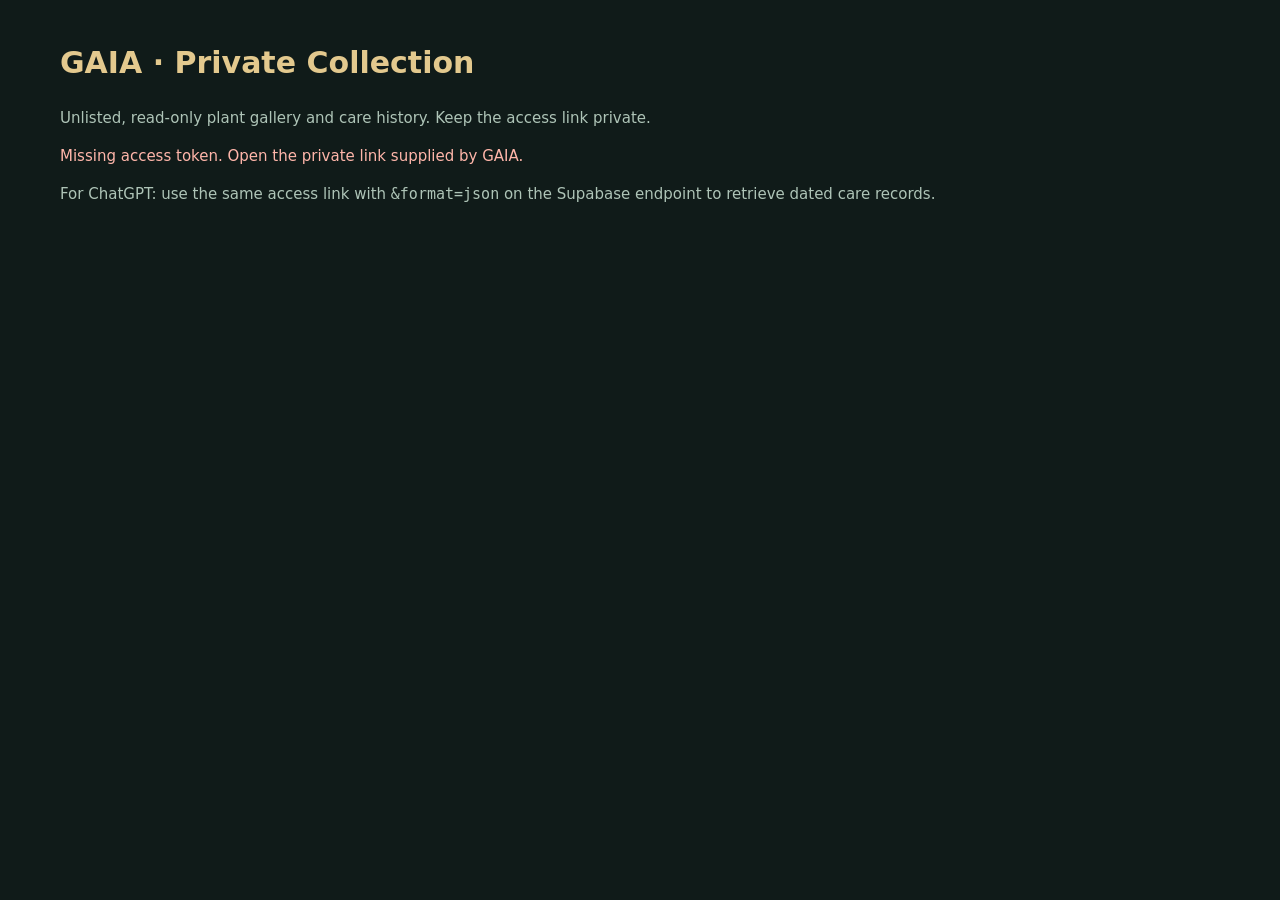
<file: private-view.html>
<!doctype html>
<html lang="en"><head><meta charset="utf-8"><meta name="viewport" content="width=device-width, initial-scale=1">
<meta name="robots" content="noindex,nofollow,noarchive"><meta name="referrer" content="no-referrer">
<title>GAIA — Private Collection Viewer</title>
<style>
:root{color-scheme:dark}body{font:15px/1.55 system-ui,sans-serif;max-width:1160px;margin:auto;padding:20px;background:#101b19;color:#e4e9df}
h1{color:#e3c98e}h2{margin:0}.sub{color:#aec4b7}.grid{display:grid;grid-template-columns:repeat(auto-fill,minmax(280px,1fr));gap:16px}
.card{padding:16px;background:#1d2e29;border:1px solid #486055;border-radius:14px}.card img{width:100%;height:260px;object-fit:contain;background:#0e1918;border-radius:8px}
small{color:#adc4b6}.row{display:flex;gap:10px;flex-wrap:wrap}.row a{color:#efd394}.logs{padding-left:20px}.logs li{margin:5px 0}
code{overflow-wrap:anywhere}a{color:#e9cf9b}.error{color:#ffb6aa}
.compare{margin:12px 0;padding:10px;border:1px solid #496458;border-radius:9px;background:#13231f}
.compare>summary{color:#edd19b;cursor:pointer;font-weight:600}
.compare-grid{display:grid;grid-template-columns:repeat(auto-fit,minmax(140px,1fr));gap:10px;margin-top:12px}
.compare figure{margin:0}.compare img{height:185px;width:100%;object-fit:contain;border-radius:7px;background:#0b1815}
.compare figcaption{font-size:12px;color:#c5d8c8;margin-top:4px}
.compare a{display:block}
</style></head><body><h1>GAIA · Private Collection</h1>
<p class="sub">Unlisted, read-only plant gallery and care history. Keep the access link private.</p>
<p id="status" role="status">Loading collection…</p>
<p class="sub">For ChatGPT: use the same access link with <code>&amp;format=json</code> on the Supabase endpoint to retrieve dated care records.</p>
<div class="grid" id="grid"></div>
<script>
"use strict";
const api="https://zdurujqwhxqrwbhwzzxg.supabase.co/functions/v1/gaia-private-view";
const token=new URL(location.href).searchParams.get("access")||"";
const status=document.getElementById("status"),grid=document.getElementById("grid");
const node=(tag,text,cls)=>{const e=document.createElement(tag);if(text!==undefined)e.textContent=String(text);if(cls)e.className=cls;return e};
const endpoint=(params={})=>{const u=new URL(api);u.searchParams.set("access",token);for(const [k,v] of Object.entries(params))u.searchParams.set(k,v);return u.toString()};
async function load(){
 if(!token){status.textContent="Missing access token. Open the private link supplied by GAIA.";status.className="error";return}
 try{
  const res=await fetch(endpoint({format:"json"}),{cache:"no-store",referrerPolicy:"no-referrer"});
  if(!res.ok)throw Error("Unable to retrieve collection (HTTP "+res.status+").");
  const data=await res.json();if(!Array.isArray(data.plants))throw Error("Invalid collection response");
  const uploaded=data.plants.reduce((sum,p)=>sum+(Array.isArray(p.photos)?p.photos.length:0),0);
  const references=data.plants.filter(p=>p.reference_photo).length;
  status.textContent=data.plants.length+" plants · "+uploaded+" uploaded photos · "+references+" catalog baselines · Updated "+new Date(data.generated_at).toLocaleString();
  for(const p of data.plants){
   const card=node("article",undefined,"card");card.append(node("h2",p.name||p.plant_id),node("small",p.species||"Species not recorded"));
   const hasReference=typeof p.reference_photo==="string" && /^[a-zA-Z0-9][a-zA-Z0-9_.-]{0,180}\.(?:jpe?g|png|webp)$/i.test(p.reference_photo);
   const referenceUrl=hasReference?new URL("./"+encodeURIComponent(p.reference_photo),location.href).href:null;
   if(p.latest_photo){
    const img=node("img");img.loading="lazy";img.alt="Latest photo of "+(p.name||p.plant_id);img.src=endpoint({image:p.latest_photo.id});card.append(img);
    card.append(node("small","Latest uploaded photo · "+(p.latest_photo.taken_on||"undated")+" · "+p.latest_photo.analysis_status));
    const archive=Array.isArray(p.photos)?p.photos.slice(1):[];
    if(hasReference || archive.length){
      const details=node("details",undefined,"compare");
      const total=archive.length+(hasReference?1:0);
      details.append(node("summary","Compare with "+total+" earlier/reference image"+(total===1?"":"s")));
      const gallery=node("div",undefined,"compare-grid");
      const imageTile=(label,src)=>{
        const figure=node("figure"),a=node("a"),img=node("img");
        a.href=src;a.target="_blank";a.rel="noopener noreferrer";
        img.loading="lazy";img.src=src;img.alt=label+" of "+(p.name||p.plant_id);
        a.append(img);figure.append(a,node("figcaption",label));return figure;
      };
      gallery.append(imageTile("Latest uploaded · "+(p.latest_photo.taken_on||"date unknown"),endpoint({image:p.latest_photo.id})));
      for(const oldPhoto of archive){
        if(oldPhoto.id)gallery.append(imageTile("Journal · "+(oldPhoto.taken_on||"date unknown"),endpoint({image:oldPhoto.id})));
      }
      if(referenceUrl)gallery.append(imageTile("Original catalog · capture date unknown",referenceUrl));
      details.append(gallery);card.append(details);
    }
   }else if(referenceUrl){
    const img=node("img");img.loading="lazy";img.alt="Catalog reference photo of "+(p.name||p.plant_id);img.src=referenceUrl;card.append(img);
    card.append(node("small","Original catalog photo · no uploaded journal records"));
   }else{
    card.append(node("p","No accessible photo yet. Upload one through the GAIA dashboard."));
   }
   if(p.pot)card.append(node("p","Pot: "+[p.pot.inner_diameter_in&&p.pot.inner_diameter_in+" in",p.pot.inner_material,p.pot.soil_mix&&"Mix: "+p.pot.soil_mix].filter(Boolean).join(" · ")));
   const watered=(p.care_events||[]).find(x=>x.action_type==="water");
   card.append(node("p","Last watered: "+(watered?.happened_on||"not recorded")));
   const logs=node("ul",undefined,"logs");
   for(const x of (p.soil_observations||[]).slice(0,10))logs.append(node("li",(x.observed_on||"Undated")+" · Moisture: "+(x.moisture_value==null?"not measured":x.moisture_value+" ("+x.moisture_scale+")")+(x.new_growth?" · New growth":"")+(x.note?" · "+x.note:"")));
   for(const x of (p.care_events||[]).slice(0,10))logs.append(node("li",(x.happened_on||"Undated")+" · "+x.action_type+(x.note?" · "+x.note:"")));
   if(logs.children.length)card.append(logs);grid.append(card);
  }
 }catch(e){status.textContent=e.message;status.className="error"}
}
load();
</script></body></html>
</file>
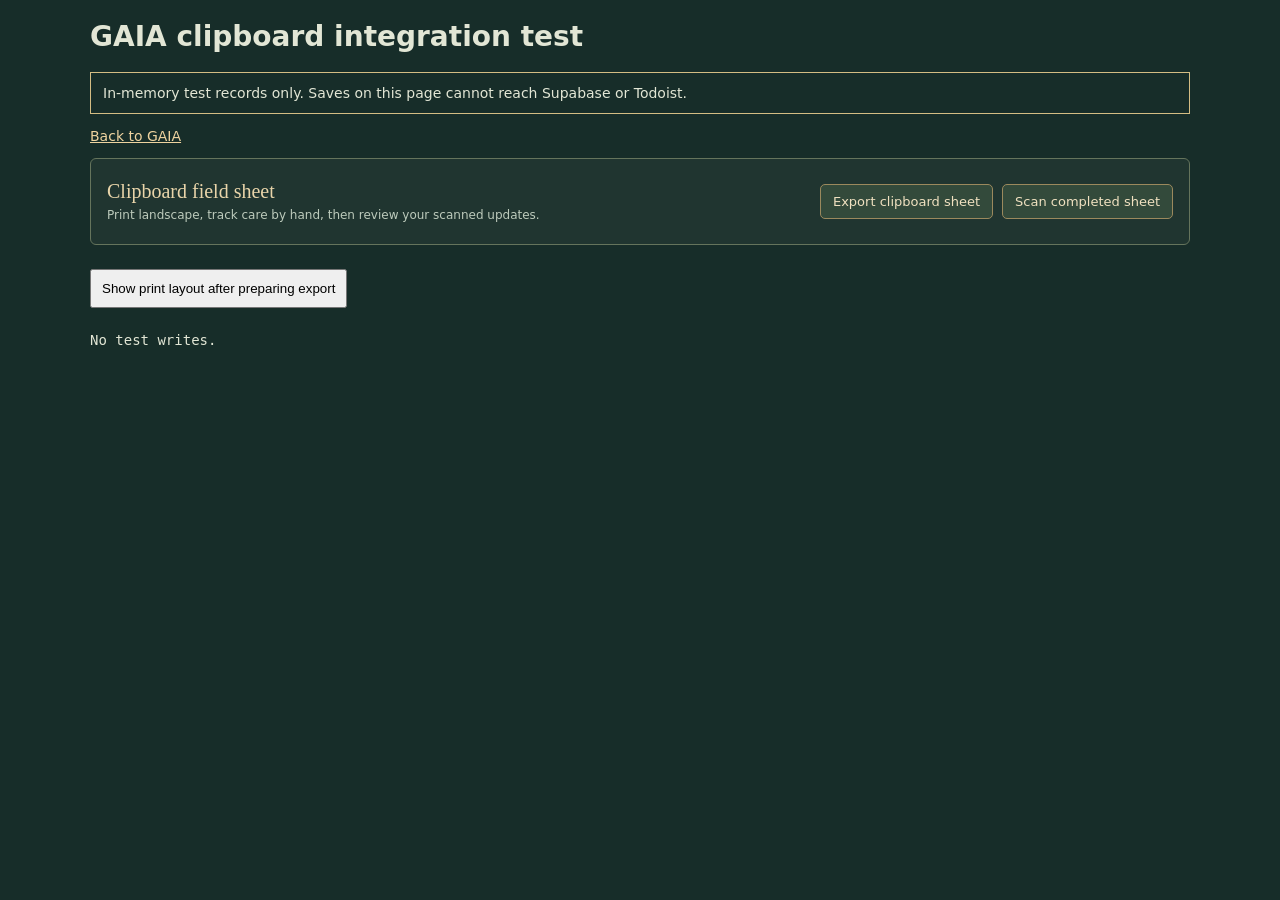
<file: tests/clipboard-browser.html>
<!doctype html>
<html lang="en"><head><meta charset="utf-8"><meta name="viewport" content="width=device-width,initial-scale=1"><title>GAIA clipboard integration fixture</title><link rel="stylesheet" href="../clipboard.css"><style>body{font:14px system-ui;background:#172d29;color:#e2e6d5;margin:20px}main{max-width:1100px;margin:auto}a{color:#eed39f}pre{white-space:pre-wrap}#grid{display:none}.fixture-note{padding:12px;border:1px solid #d4bd83}#fixture-print{padding:10px;margin:10px 0}body.fixture-print{background:white!important}body.fixture-print #gaia-clipboard-print{margin:auto}</style></head><body><main id="fixture-main"><h1>GAIA clipboard integration test</h1><p class="fixture-note">In-memory test records only. Saves on this page cannot reach Supabase or Todoist.</p><p><a href="../">Back to GAIA</a></p><section id="gaia-clipboard"><div><strong>Clipboard field sheet</strong><p>Print landscape, track care by hand, then review your scanned updates.</p></div><div class="clip-actions"><button type="button" data-clipboard-export disabled>Export clipboard sheet</button><button type="button" data-clipboard-import>Scan completed sheet</button></div></section><button type="button" id="fixture-print">Show print layout after preparing export</button><pre id="fixture-state">No test writes.</pre><div id="grid"></div></main><script src="clipboard-fixture.js"></script><script src="../clipboard-core.js"></script><script src="../clipboard-store.js"></script><script src="../clipboard.js"></script></body></html>
</file>
<file: clipboard.css>
#gaia-clipboard{display:flex;align-items:center;justify-content:space-between;flex-wrap:wrap;gap:12px;margin:14px 0;padding:13px 16px;background:#203530;border:1px solid #65745c;border-radius:6px;color:#dbdfca}
#gaia-clipboard strong{font-family:var(--serif,Georgia,serif);font-size:20px;font-weight:500;color:#e9d5aa}
#gaia-clipboard p{margin:5px 0 0;font-size:12px;color:#bdcbbc}
.clip-actions{display:flex;flex-wrap:wrap;gap:9px;margin:12px 0}
#gaia-clipboard button,.clip-dialog button,.clip-actions a{padding:9px 12px;border:1px solid #9b895d;background:#334a3b;color:#f0e1c0;border-radius:5px;font:inherit;font-size:13px;cursor:pointer;text-decoration:none}
.clip-dialog button:disabled,#gaia-clipboard button:disabled{opacity:.5;cursor:default}
.clip-dialog{width:min(1000px,94vw);max-height:90dvh;box-sizing:border-box;overflow:auto;background:#172d29;color:#e2e6d5;border:1px solid #b8a477;border-radius:10px;padding:20px;font:14px/1.5 system-ui,sans-serif}
.clip-dialog::backdrop{background:#08120ec9}
.clip-dialog-head{display:flex;align-items:center;justify-content:space-between;gap:12px;border-bottom:1px solid #64715c;margin-bottom:14px;padding-bottom:10px}
.clip-dialog h2{margin:0;font-family:Georgia,serif;font-weight:500;color:#ead5ac;font-size:25px}
.clip-dialog label{display:grid;gap:5px;margin:8px 0}
.clip-dialog input,.clip-dialog select,.clip-dialog textarea{box-sizing:border-box;width:100%;padding:9px 10px;border:1px solid #7f8f79;border-radius:4px;background:#10221e;color:#f1eee2;font:inherit;min-width:0}
.clip-dialog input[type=checkbox]{width:18px;height:18px;accent-color:#d4bd83;margin:0}
.clip-dialog .clip-check{display:flex;align-items:center;gap:8px}
.clip-options,.clip-review-fields{display:grid;grid-template-columns:repeat(3,minmax(0,1fr));gap:8px 14px;align-items:center}
.clip-hint,.clip-review-plant>p{font-size:12px;color:#c2cdbb;overflow-wrap:anywhere}
#clip-message{padding:10px 0;margin:10px 0 0;border-top:1px solid #62705c}
#clip-message:empty{display:none}
.clip-error,.clip-row-result{color:#f5bf9e}
#clip-photo-preview{max-width:100%;max-height:350px;object-fit:contain;border:1px solid #77896e}
.clip-steps{padding-left:23px}
.clip-steps li{padding:4px 0}
.clip-review-plant{border:1px solid #6b806c;border-radius:6px;margin:15px 0;padding:8px 13px}
.clip-review-plant legend{font-weight:700;color:#eed39f;padding:0 7px}
.clip-review-plant[disabled]{opacity:.65}
.clip-wide{grid-column:1/-1}
#clip-export-summary{overflow-wrap:anywhere}
#gaia-clipboard-print{display:none}
.clip-dialog [hidden]{display:none!important}
@media(max-width:680px){.clip-options,.clip-review-fields{grid-template-columns:1fr 1fr}.clip-dialog{padding:13px}.clip-dialog h2{font-size:21px}}
@media(max-width:420px){.clip-options,.clip-review-fields{grid-template-columns:1fr}}
@media print{
 @page{size:letter landscape;margin:.4in .5in}
 html,body{background:#fff!important;color:#202c25!important;margin:0!important;padding:0!important;min-width:0!important}
 body>*:not(#gaia-clipboard-print){display:none!important}
 #gaia-clipboard-print{display:block!important;font-family:Arial,sans-serif;color:#202c25!important;font-size:9pt;width:10in}
 #gaia-clipboard-print *{box-sizing:border-box;color:inherit;background:transparent;box-shadow:none;text-shadow:none;letter-spacing:normal}
 .clip-page{height:7.7in;width:10in;break-after:page;page-break-after:always;overflow:hidden}
 .clip-page:last-child{break-after:auto;page-break-after:auto}
 .clip-paper-head{height:90pt}
 .clip-paper-head h1{font:700 16pt Arial,sans-serif;margin:0;padding:0 0 4pt;color:#2e5143!important;line-height:22pt}
 .clip-paper-head h1 strong{font-size:20pt;margin-right:13pt}
 .clip-paper-head p{font-size:8.3pt;margin:0;line-height:11pt}
 .clip-paper-head>p:first-of-type{border-bottom:1pt solid #2e5143;padding-bottom:4pt}
 .clip-paper-visit{display:flex;justify-content:space-between;font-size:10pt;margin:8pt 0;line-height:12pt;padding-right:80pt}
 .clip-paper-plants{height:384pt}
 .clip-paper-plant{height:48pt;border-top:.6pt solid #8b9c90;padding:0;margin:0;break-inside:avoid;page-break-inside:avoid}
 .clip-paper-top{display:grid;grid-template-columns:18.75% 18.75% 9.375% 12.5% 25% 15.625%;height:18pt;align-items:center;gap:0}
 .clip-paper-top>strong{font-size:10.5pt;color:#2e5143!important;white-space:nowrap;overflow:hidden}
 .clip-paper-common{font-size:8.1pt;color:#59695f!important;white-space:nowrap;overflow:hidden;text-overflow:ellipsis}
 .clip-paper-label{font-size:7.3pt;font-weight:700}
 .clip-paper-top small{font-size:7.3pt}
 .clip-paper-date{font-size:9pt;text-align:center;white-space:nowrap}
 .clip-paper-check{display:flex;align-items:center;justify-content:flex-end;gap:6pt;white-space:nowrap}
 .clip-paper-check i{display:inline-block;width:10pt;height:10pt;border:.8pt solid #253129}
 .clip-paper-middle{display:grid;grid-template-columns:21.875% 31.25% 15.625% 31.25%;height:16pt;align-items:center;font-size:8.5pt}
 .clip-paper-field{display:flex;align-items:baseline;gap:5pt;padding-right:7pt;min-width:0}
 .clip-paper-field>span:first-child{white-space:nowrap;font-size:8pt}
 .clip-paper-line{display:block;flex:1;min-width:0;border-bottom:.5pt solid #a4afa7;height:13pt;overflow:hidden;white-space:nowrap}
 .clip-paper-line small{font-size:7pt;color:#59695f!important;max-width:70%;display:inline-block;overflow:hidden;text-overflow:ellipsis}
 .clip-paper-task{display:grid;grid-template-columns:9.375% 81.25% 9.375%;align-items:center;height:14pt}
 .clip-paper-task>b{font-size:7.4pt;color:#59695f!important}
 .clip-paper-task>span:nth-child(2){font-size:8.8pt;white-space:nowrap;overflow:hidden;text-overflow:ellipsis}
 .clip-paper-task .clip-paper-check{font-size:8pt}
 .clip-paper-foot{height:75pt;border-top:.6pt solid #8b9c90;padding-top:8pt}
 .clip-paper-foot>strong{font-size:8pt;color:#59695f!important}
 .clip-paper-notes{height:17pt;border-bottom:.5pt solid #a4afa7;margin-bottom:10pt}
 .clip-paper-foot p{font-size:7.2pt;line-height:10pt;margin:0;color:#59695f!important}
}
</file>
